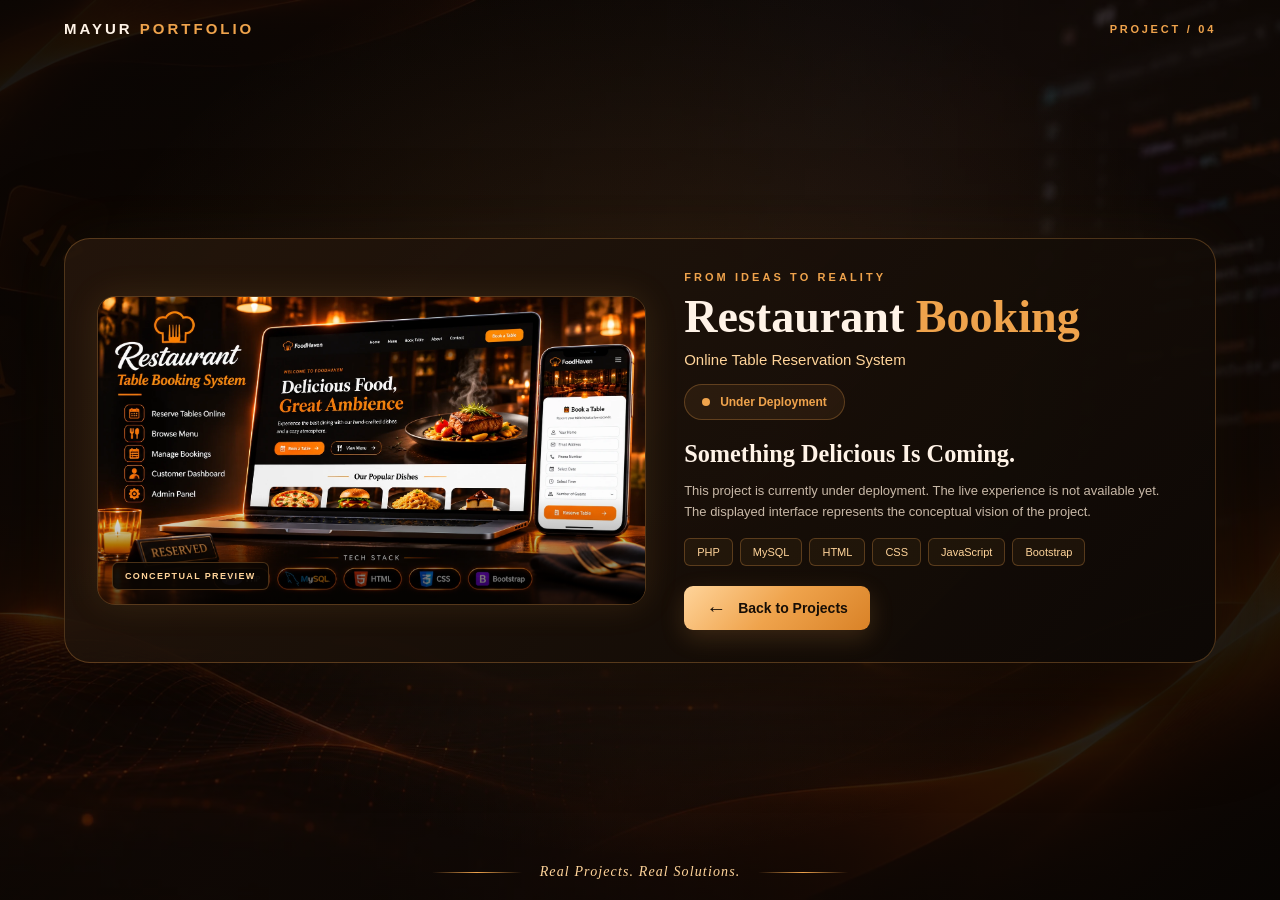
<file: restaurant-deployment.html>
<!doctype html>
<html lang="en">
  <head>
    <meta charset="UTF-8" />

    <meta name="viewport" content="width=device-width, initial-scale=1.0" />

    <meta name="theme-color" content="#100a06" />
    <meta name="robots" content="noindex, follow" />

    <title>Restaurant Booking | Project Status</title>

    <link rel="icon" href="public/icons/favicon.png" />

    <link rel="stylesheet" href="src/styles/restaurant-deployment.css" />
  </head>

  <body>
    <main class="deployment-page">
      <!-- Cinematic background -->
      <div class="deployment-background" aria-hidden="true"></div>
      <div class="deployment-overlay" aria-hidden="true"></div>
      <div class="deployment-glow" aria-hidden="true"></div>

      <!-- Header -->
      <header class="deployment-header">
        <a href="./index.html" class="deployment-brand">
          MAYUR <span>PORTFOLIO</span>
        </a>

        <span class="deployment-index"> PROJECT / 04 </span>
      </header>

      <!-- Main project card -->
      <section class="deployment-card">
        <div class="deployment-visual">
          <img
            src="public/projects/featured/restaurant.webp"
            alt="Restaurant Booking conceptual interface preview"
            width="1671"
            height="941"
            decoding="async"
            draggable="false"
          />

          <div class="deployment-visual-overlay"></div>

          <span class="deployment-preview"> CONCEPTUAL PREVIEW </span>
        </div>

        <div class="deployment-content">
          <span class="deployment-eyebrow"> FROM IDEAS TO REALITY </span>

          <h1>Restaurant <span>Booking</span></h1>

          <p class="deployment-subtitle">Online Table Reservation System</p>

          <div class="deployment-status">
            <span class="deployment-status-dot"></span>
            Under Deployment
          </div>

          <h2>Something Delicious Is Coming.</h2>

          <p class="deployment-description">
            This project is currently under deployment. The live experience is
            not available yet. The displayed interface represents the conceptual
            vision of the project.
          </p>

          <div class="deployment-technologies">
            <span>PHP</span>
            <span>MySQL</span>
            <span>HTML</span>
            <span>CSS</span>
            <span>JavaScript</span>
            <span>Bootstrap</span>
          </div>

          <a
            href="./index.html?project=restaurant#gallery"
            class="deployment-back"
          >
            <span aria-hidden="true">&#8592;</span>
            Back to Projects
          </a>
        </div>
      </section>

      <!-- Cinematic footer -->
      <footer class="deployment-footer">
        <span></span>
        <p>Real Projects. Real Solutions.</p>
        <span></span>
      </footer>
    </main>
  </body>
</html>
</file>
<file: src/styles/restaurant-deployment.css>
/* =========================================================
   RESTAURANT BOOKING — CINEMATIC DEPLOYMENT PAGE
   ========================================================= */

:root {
  --background: #100a06;
  --accent: #efa34c;
  --accent-light: #ffd49a;
  --text: #fff3e7;
  --muted: #c8b8a7;
  --border: rgba(239, 163, 76, 0.28);
}

* {
  box-sizing: border-box;
}

html {
  scroll-behavior: smooth;
}

body {
  margin: 0;
  background: var(--background);
  color: var(--text);
  font-family: "Inter", "Segoe UI", Arial, sans-serif;
}

a {
  color: inherit;
  text-decoration: none;
}

/* =========================================================
   PAGE LAYOUT
   ========================================================= */

.deployment-page {
  position: relative;
  isolation: isolate;
  display: flex;
  flex-direction: column;
  justify-content: space-between;
  align-items: center;
  min-height: 100svh;
  padding: 30px clamp(20px, 5vw, 80px);
  gap: 30px;
  overflow: hidden;
}

/* =========================================================
   CINEMATIC BACKGROUND
   ========================================================= */

.deployment-background,
.deployment-overlay,
.deployment-glow {
  position: absolute;
  inset: 0;
  pointer-events: none;
  z-index: -1;
}

.deployment-background {
  background: url("../../public/projects/featured/cinematic-bg.webp") center /
    cover no-repeat;
  opacity: 0.65;
}

.deployment-overlay {
  background: linear-gradient(
    135deg,
    rgba(8, 5, 3, 0.92),
    rgba(20, 10, 4, 0.55),
    rgba(8, 5, 3, 0.95)
  );
}

.deployment-glow {
  background: radial-gradient(
    ellipse at 50% 45%,
    rgba(239, 163, 76, 0.13),
    transparent 65%
  );
}

/* =========================================================
   HEADER
   ========================================================= */

.deployment-header {
  width: 100%;
  max-width: 1400px;
  display: flex;
  align-items: center;
  justify-content: space-between;
  gap: 15px;
}

.deployment-brand {
  font-size: 15px;
  font-weight: 800;
  letter-spacing: 0.2em;
}

.deployment-brand span {
  color: var(--accent);
}

.deployment-index {
  color: var(--accent);
  font-size: 11px;
  font-weight: 600;
  letter-spacing: 0.25em;
}

/* =========================================================
   MAIN PROJECT CARD
   ========================================================= */

.deployment-card {
  position: relative;
  width: 100%;
  max-width: 1250px;
  display: grid;
  grid-template-columns: 1.1fr 1fr;
  align-items: center;
  gap: clamp(24px, 4vw, 60px);
  padding: clamp(24px, 3vw, 45px);
  border: 1px solid var(--border);
  border-radius: 26px;
  background: linear-gradient(
    135deg,
    rgba(38, 23, 12, 0.88),
    rgba(12, 8, 5, 0.96)
  );
  box-shadow:
    0 30px 100px rgba(0, 0, 0, 0.5),
    0 0 60px rgba(239, 163, 76, 0.06);
  animation: deploymentReveal 0.8s ease both;
}

/* =========================================================
   PROJECT VISUAL
   ========================================================= */

.deployment-visual {
  position: relative;
  overflow: hidden;
  border: 1px solid var(--border);
  border-radius: 18px;
  box-shadow: 0 0 35px rgba(239, 163, 76, 0.12);
}

.deployment-visual img {
  display: block;
  width: 100%;
  height: auto;
  transition: transform 0.7s ease;
}

.deployment-visual:hover img {
  transform: scale(1.035);
}

.deployment-visual-overlay {
  position: absolute;
  inset: 0;
  background: linear-gradient(transparent 65%, rgba(0, 0, 0, 0.7));
  pointer-events: none;
}

.deployment-preview {
  position: absolute;
  bottom: 14px;
  left: 14px;
  padding: 8px 12px;
  border: 1px solid var(--border);
  border-radius: 6px;
  background: rgba(10, 6, 3, 0.9);
  color: var(--accent-light);
  font-size: 9px;
  font-weight: 600;
  letter-spacing: 0.15em;
}

/* =========================================================
   PROJECT CONTENT
   ========================================================= */

.deployment-content {
  min-width: 0;
}

.deployment-eyebrow {
  display: block;
  margin-bottom: 15px;
  color: var(--accent);
  font-size: 11px;
  font-weight: 700;
  letter-spacing: 0.28em;
}

.deployment-content h1 {
  margin: 0;
  font-family: Georgia, "Times New Roman", serif;
  font-size: clamp(38px, 4.2vw, 66px);
  font-weight: 700;
  line-height: 1.05;
}

.deployment-content h1 span {
  color: var(--accent);
}

.deployment-subtitle {
  margin: 15px 0 24px;
  color: var(--accent-light);
  font-size: 15px;
  font-weight: 500;
}

/* =========================================================
   DEPLOYMENT STATUS
   ========================================================= */

.deployment-status {
  display: inline-flex;
  align-items: center;
  gap: 10px;
  padding: 10px 17px;
  border: 1px solid var(--border);
  border-radius: 50px;
  background: rgba(239, 163, 76, 0.08);
  color: var(--accent);
  font-size: 12px;
  font-weight: 600;
}

.deployment-status-dot {
  width: 8px;
  height: 8px;
  flex-shrink: 0;
  border-radius: 50%;
  background: var(--accent);
  animation: statusPulse 2s infinite;
}

@keyframes statusPulse {
  0%,
  100% {
    box-shadow: 0 0 0 0 rgba(239, 163, 76, 0.5);
  }

  50% {
    box-shadow: 0 0 0 7px rgba(239, 163, 76, 0);
  }
}

.deployment-content h2 {
  margin: 24px 0 12px;
  font-family: Georgia, "Times New Roman", serif;
  font-size: clamp(21px, 2vw, 30px);
  line-height: 1.3;
}

.deployment-description {
  margin: 0;
  color: var(--muted);
  font-size: 14px;
  line-height: 1.8;
}

/* =========================================================
   TECHNOLOGY BADGES
   ========================================================= */

.deployment-technologies {
  display: flex;
  flex-wrap: wrap;
  gap: 8px;
  margin-top: 22px;
}

.deployment-technologies span {
  padding: 7px 12px;
  border: 1px solid var(--border);
  border-radius: 6px;
  background: rgba(239, 163, 76, 0.06);
  color: var(--accent-light);
  font-size: 11px;
  font-weight: 500;
}

/* =========================================================
   BACK TO PROJECTS BUTTON
   ========================================================= */

.deployment-back {
  display: inline-flex;
  justify-content: center;
  align-items: center;
  gap: 12px;
  min-height: 48px;
  margin-top: 30px;
  padding: 13px 25px;
  border-radius: 9px;
  background: linear-gradient(135deg, #ffd49a, #efa34c, #d98227);
  color: #170e06;
  font-size: 14px;
  font-weight: 700;
  box-shadow: 0 8px 25px rgba(239, 163, 76, 0.18);
  transition:
    transform 0.25s ease,
    box-shadow 0.25s ease;
}

.deployment-back:hover {
  transform: translateY(-3px);
  box-shadow: 0 12px 35px rgba(239, 163, 76, 0.3);
}

.deployment-back:active {
  transform: translateY(0);
}

.deployment-back:focus-visible,
.deployment-brand:focus-visible {
  outline: 2px solid var(--accent-light);
  outline-offset: 5px;
}

.deployment-back span {
  font-size: 20px;
}

/* =========================================================
   FOOTER
   ========================================================= */

.deployment-footer {
  display: flex;
  align-items: center;
  justify-content: center;
  gap: 18px;
  width: 100%;
}

.deployment-footer p {
  margin: 0;
  color: var(--accent-light);
  font-family: Georgia, "Times New Roman", serif;
  font-size: 14px;
  font-style: italic;
  letter-spacing: 0.08em;
  text-align: center;
}

.deployment-footer span {
  width: clamp(20px, 7vw, 100px);
  height: 1px;
  background: linear-gradient(90deg, transparent, var(--accent), transparent);
}

/* =========================================================
   ENTRANCE ANIMATION
   ========================================================= */

@keyframes deploymentReveal {
  from {
    opacity: 0;
    transform: translateY(20px);
  }

  to {
    opacity: 1;
    transform: translateY(0);
  }
}

/* =========================================================
   TABLET RESPONSIVENESS
   ========================================================= */

@media (max-width: 900px) {
  .deployment-card {
    max-width: 680px;
    grid-template-columns: 1fr;
    gap: 28px;
  }

  .deployment-content {
    text-align: center;
  }

  .deployment-technologies {
    justify-content: center;
  }

  .deployment-content h1 {
    font-size: clamp(36px, 6vw, 54px);
  }
}

/* =========================================================
   MOBILE RESPONSIVENESS
   ========================================================= */

@media (max-width: 600px) {
  .deployment-page {
    padding: 22px 15px;
    gap: 24px;
  }

  .deployment-header {
    gap: 10px;
  }

  .deployment-brand {
    font-size: 11px;
    letter-spacing: 0.12em;
  }

  .deployment-index {
    font-size: 9px;
    letter-spacing: 0.12em;
  }

  .deployment-card {
    padding: 15px;
    gap: 22px;
    border-radius: 18px;
  }

  .deployment-visual {
    border-radius: 12px;
  }

  .deployment-preview {
    bottom: 8px;
    left: 8px;
    font-size: 8px;
    padding: 6px 8px;
  }

  .deployment-eyebrow {
    font-size: 9px;
    margin-bottom: 12px;
  }

  .deployment-content h1 {
    font-size: clamp(28px, 8vw, 38px);
  }

  .deployment-subtitle {
    font-size: 13px;
    margin: 12px 0 18px;
  }

  .deployment-content h2 {
    font-size: 22px;
    margin-top: 20px;
  }

  .deployment-description {
    font-size: 13px;
    line-height: 1.7;
  }

  .deployment-technologies {
    gap: 6px;
    margin-top: 18px;
  }

  .deployment-technologies span {
    font-size: 10px;
    padding: 6px 10px;
  }

  .deployment-back {
    display: flex;
    width: 100%;
    margin-top: 24px;
    font-size: 13px;
  }

  .deployment-footer p {
    font-size: 11px;
  }
}

/* =========================================================
   ACCESSIBILITY
   ========================================================= */

@media (prefers-reduced-motion: reduce) {
  html {
    scroll-behavior: auto;
  }

  *,
  *::before,
  *::after {
    animation: none !important;
    transition: none !important;
  }
}
/* =========================================================
   DESKTOP FULL-SCREEN OPTIMIZATION
   ========================================================= */

@media (min-width: 901px) {
  .deployment-page {
    padding: 20px clamp(24px, 5vw, 80px);
    gap: 18px;
  }

  .deployment-card {
    padding: clamp(20px, 2.5vw, 35px);
    gap: clamp(24px, 3vw, 45px);
  }

  .deployment-content h1 {
    font-size: clamp(36px, 3.6vw, 54px);
  }

  .deployment-eyebrow {
    margin-bottom: 10px;
  }

  .deployment-subtitle {
    margin: 10px 0 16px;
  }

  .deployment-content h2 {
    font-size: clamp(21px, 1.9vw, 28px);
    margin: 18px 0 10px;
  }

  .deployment-description {
    font-size: 13px;
    line-height: 1.65;
  }

  .deployment-technologies {
    margin-top: 16px;
    gap: 7px;
  }

  .deployment-back {
    margin-top: 20px;
    min-height: 44px;
    padding: 10px 22px;
  }
}

/* Compact desktop screens */

@media (min-width: 901px) and (max-height: 740px) {
  .deployment-page {
    padding-block: 16px;
    gap: 12px;
  }

  .deployment-card {
    padding: 24px;
    gap: 30px;
  }

  .deployment-content h1 {
    font-size: clamp(32px, 3.2vw, 46px);
  }

  .deployment-status {
    padding: 8px 14px;
  }

  .deployment-content h2 {
    margin: 16px 0 8px;
    font-size: 24px;
  }

  .deployment-technologies span {
    padding: 6px 10px;
  }

  .deployment-footer p {
    font-size: 12px;
  }
}
</file>
